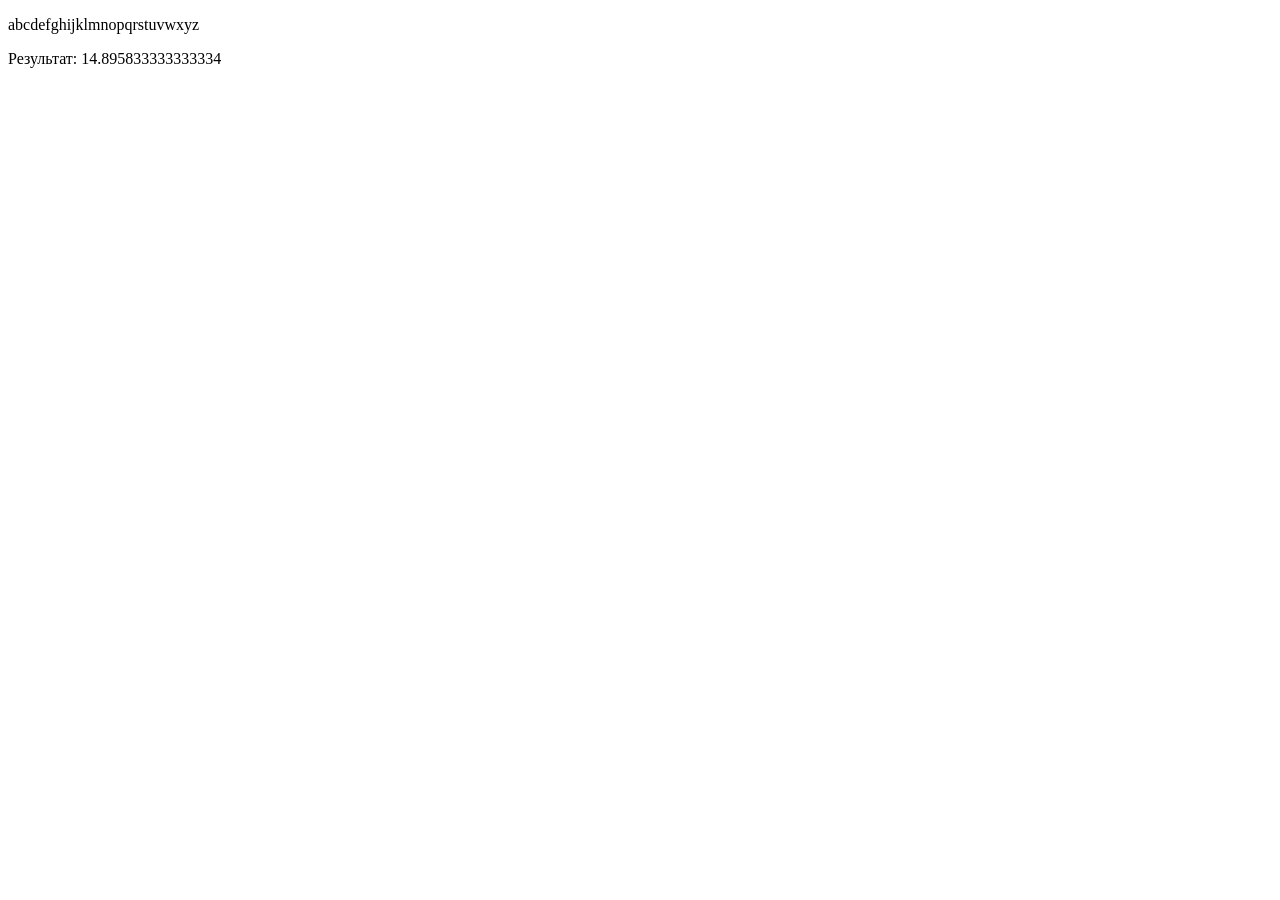
<file: Lab4.1/index.html>
<!DOCTYPE html>
<html lang="en">
<head>
    <meta charset="UTF-8">
    <meta http-equiv="X-UA-Compatible" content="IE=edge">
    <meta name="viewport" content="width=device-width, initial-scale=1.0">
    <title>Document</title>
</head>
<body>
    <p id="demo"></p>

    <script type="text/javascript">
        let abc = 'abcdefghijklmnopqrstuvwxyz'
alert(abc[1] + '-2 '+abc[2] + '-2 '+abc[3] + '-2 '+abc[3] + '-2 '+abc[5] + '-2 '+abc[6] + '-2 '+abc[14] + '-2 ')
let num ='020304060715'

let str1 = num.slice(0,3)
let str2 = num.slice(3,6)
let str3 = num.slice(6,9)
let str4 = num.slice(9,12)

let num1 = Number(str1)
let num2 = Number(str2)
let num3 = Number(str3)
let num4 = Number(str4)

let first = (num1 * num2) - Math.pow(num3,2)
let second = (2*num4)/(num1+(num2/4))
alert(first)
alert(second)

document.getElementById("demo").innerHTML = abc

let answer = confirm("Вы хотите вычислить значение?");
let result = 0

function calculate(choice){
if (choice === 'y') {
    result = (num1 * num2) - Math.pow(num3,2);
} else {
    result = (2*num4)/(num1+(num2/4));
}
document.writeln("Результат: " + result);
}

if (answer) {
  calculate('y');
} else {
  calculate('f');
}

    </script>
</body>
</html>
</file>
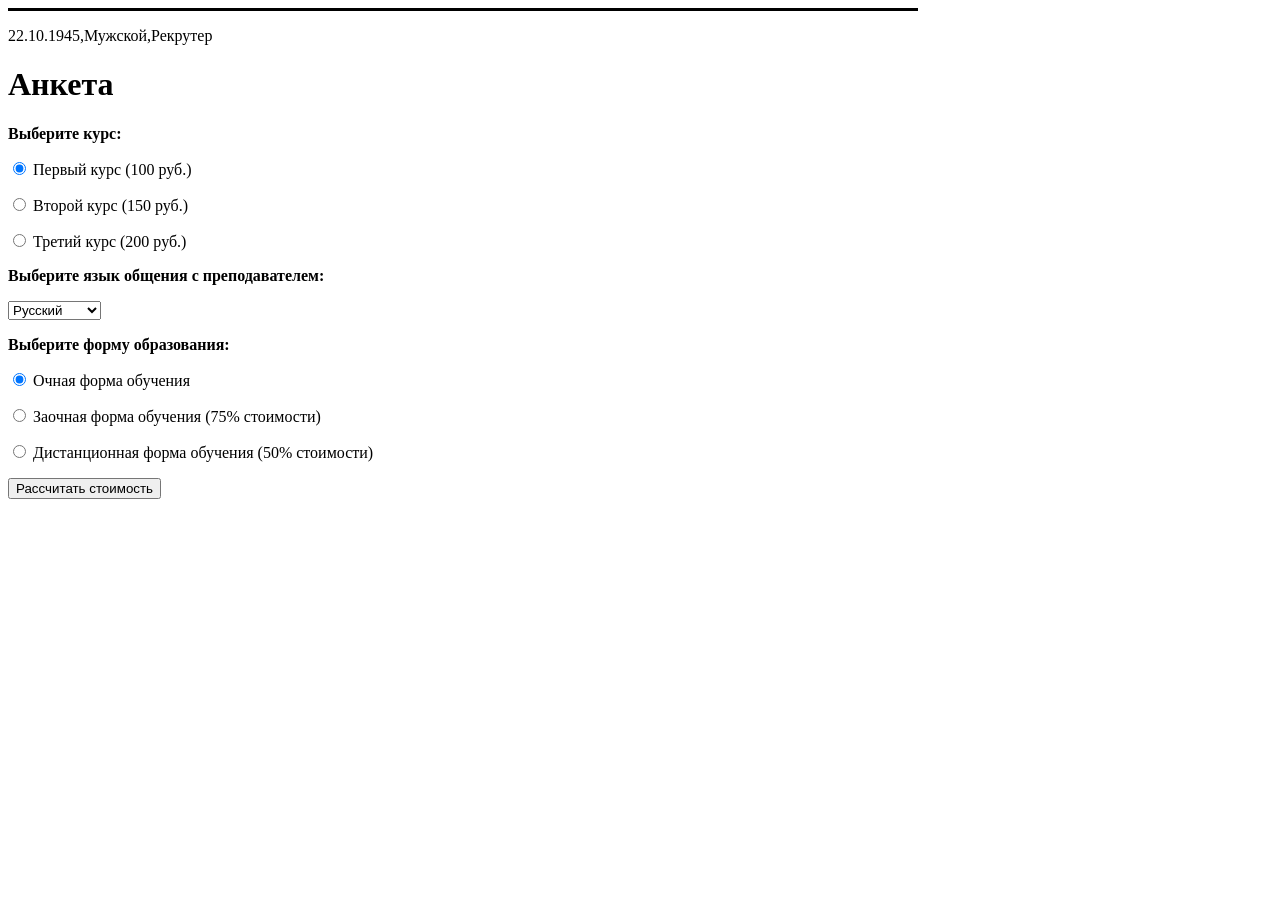
<file: Lab4.6/index.html>
<!DOCTYPE html>
<html lang="en">
<head>
    <meta charset="UTF-8">
    <meta http-equiv="X-UA-Compatible" content="IE=edge">
    <meta name="viewport" content="width=device-width, initial-scale=1.0">
    <title>Document</title>
    <link rel="stylesheet" href="style.css">
</head>
<body>
    <div id = "line"></div>
    <p id="demo"></p>

    <h1>Анкета</h1>
    <form>
     <p><strong>Выберите курс:</strong></p>
     <p><input type="radio" name="course" value="first" checked> Первый курс (100 руб.)</p>
     <p><input type="radio" name="course" value="second"> Второй курс (150 руб.)</p>
     <p><input type="radio" name="course" value="third"> Третий курс (200 руб.)</p>
   
     <p><strong>Выберите язык общения с преподавателем:</strong></p>
     <select name="lang">
      <option value="ru">Русский</option>
      <option value="en">Английский</option>
      <option value="ge">Немецкий</option>
     </select>
   
     <p><strong>Выберите форму образования:</strong></p>
     <p><input type="radio" name="education" value="full-time" checked> Очная форма обучения</p>
     <p><input type="radio" name="education" value="part-time"> Заочная форма обучения (75% стоимости)</p>
     <p><input type="radio" name="education" value="distance"> Дистанционная форма обучения (50% стоимости)</p>
   
     <button type="button" onclick="calculatePrice()">Рассчитать стоимость</button>
    </form>
   
    <div id="result"></div>

    <script src="1.js"></script>
</body>
</html>
</file>
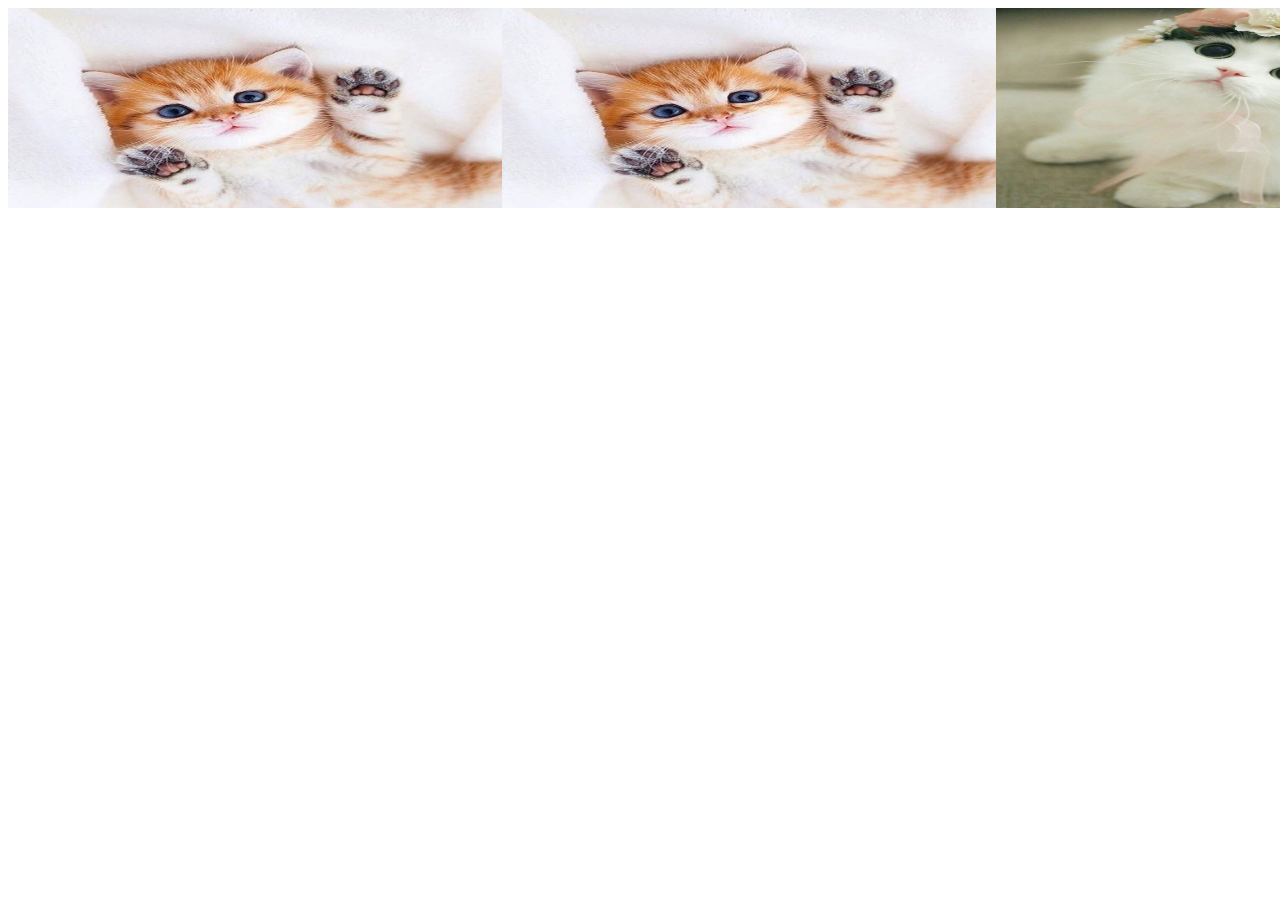
<file: Lab4.7/index.html>
<!DOCTYPE html>
<html lang="en">
<head>
    <meta charset="UTF-8">
    <meta http-equiv="X-UA-Compatible" content="IE=edge">
    <meta name="viewport" content="width=device-width, initial-scale=1.0">
    <link rel="stylesheet" href="1.css">
    <title>Document</title>
</head>
<body>
    
    <div class="row">
        <img id = "img1" src="Kotik3.png" onmouseover="swapImg()" onmouseout="swapImg()"> 
        <img id = "img2" src="Kotik1.png" onmouseover="swapImg()" onmouseout="swapImg()">
        <img id = "img3" src="Kotik2.png" onmouseover="swapImg()" onmouseout="swapImg()">
    </div>
    <script src="1.js"></script>
</body>

</html>
</file>
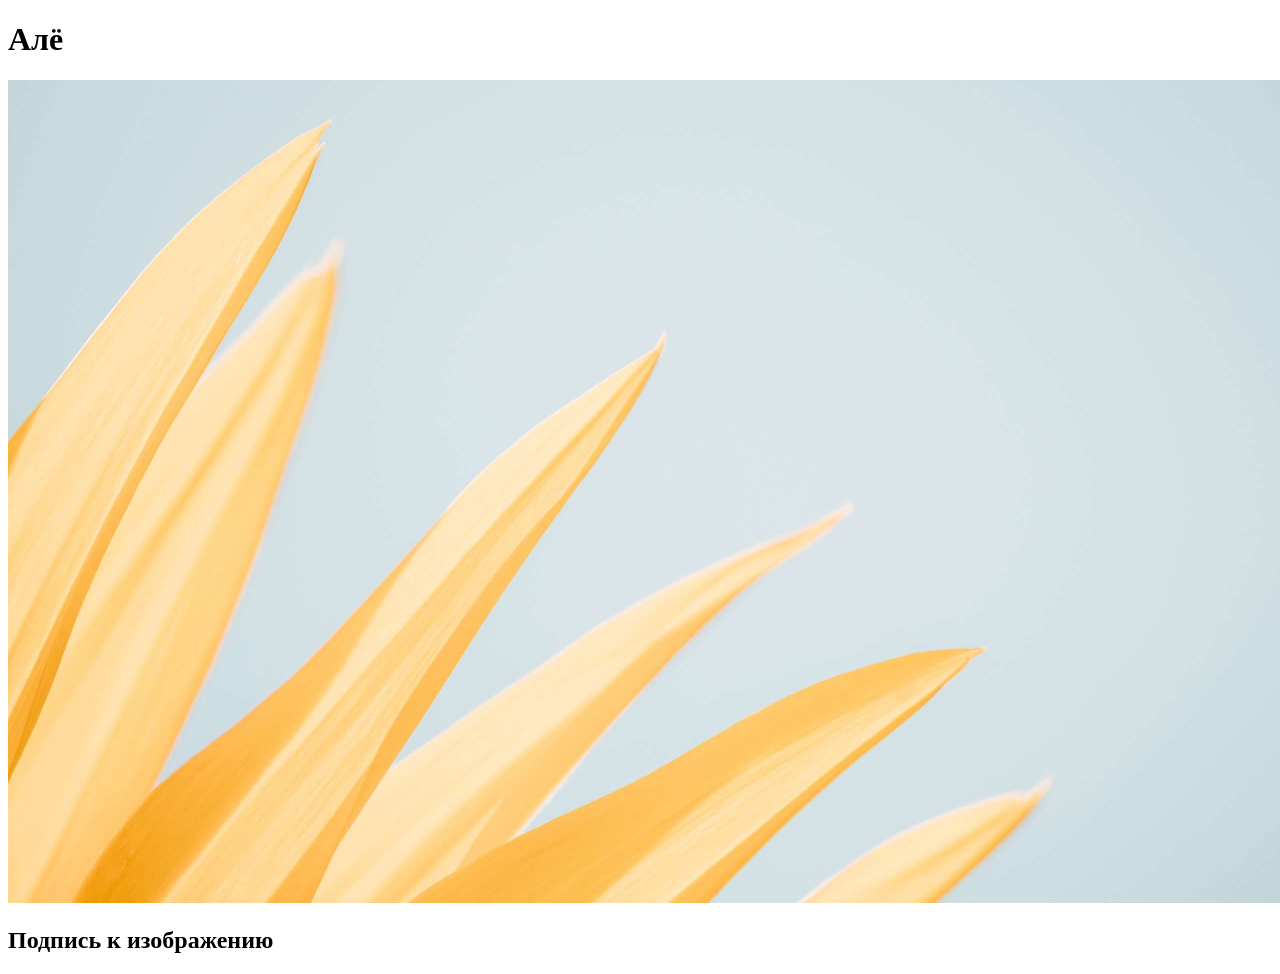
<file: Lab4.8/index.html>
<!DOCTYPE html>
<html lang="en">
<head>
    <meta charset="UTF-8">
    <meta http-equiv="X-UA-Compatible" content="IE=edge">
    <meta name="viewport" content="width=device-width, initial-scale=1.0">
    <link rel="stylesheet" href="lol.css">
    <title>Document</title>
</head>
<body>
    <h1 id="h1" onmouseover="changeStyle()" onmouseout="changeStyleBack()"> Алё </h1>
    <div id="div">
        <img src="background.jpg" alt="Надпись на изображении" onclick="clickImg(), alt=`Ало`">
        <h2 id="h2" onclick="clickh2()"> Подпись к изображению</h2>
    </div>
    
    <script src="script.js"></script>
</body>
</html>
</file>
<file: Lab4.6/style.css>
#line {
    background-color: black;
}
</file>
<file: Lab4.7/1.css>
.row {
    display: flex;
    flex-direction: row;
    max-width: 200px;
    max-height: 200px;
}

img {
    transition: transform 0.5s ease;
   }
img:hover {
    transform: scale(1.4);
}
</file>
<file: Lab4.8/lol.css>
.hover-effect {
    font-size: 16pt;
    color: black;
    background-color: white;
  }
  
  .hover-effect:hover {
    font-size: 64pt;
    color: blue;
  }



  .image-container {
    position: relative;
    display: inline-block;
    margin-top: 200px;
  }
  
  .caption {
    position: absolute;
    bottom: 0;
    left: 0;
    width: 100%;
    background-color: rgba(0, 0, 0, 0.5);
    color: white;
    text-align: center;
    padding: 10px;
  }
  
  .caption h2 {
    font-size: 24pt;
    margin: 0;
  }
  
  .caption p {
    font-size: 16pt;
    margin: 0;
    color: red;
  }
  
  .image-container:hover .caption {
    color: blue;
  }
</file>
